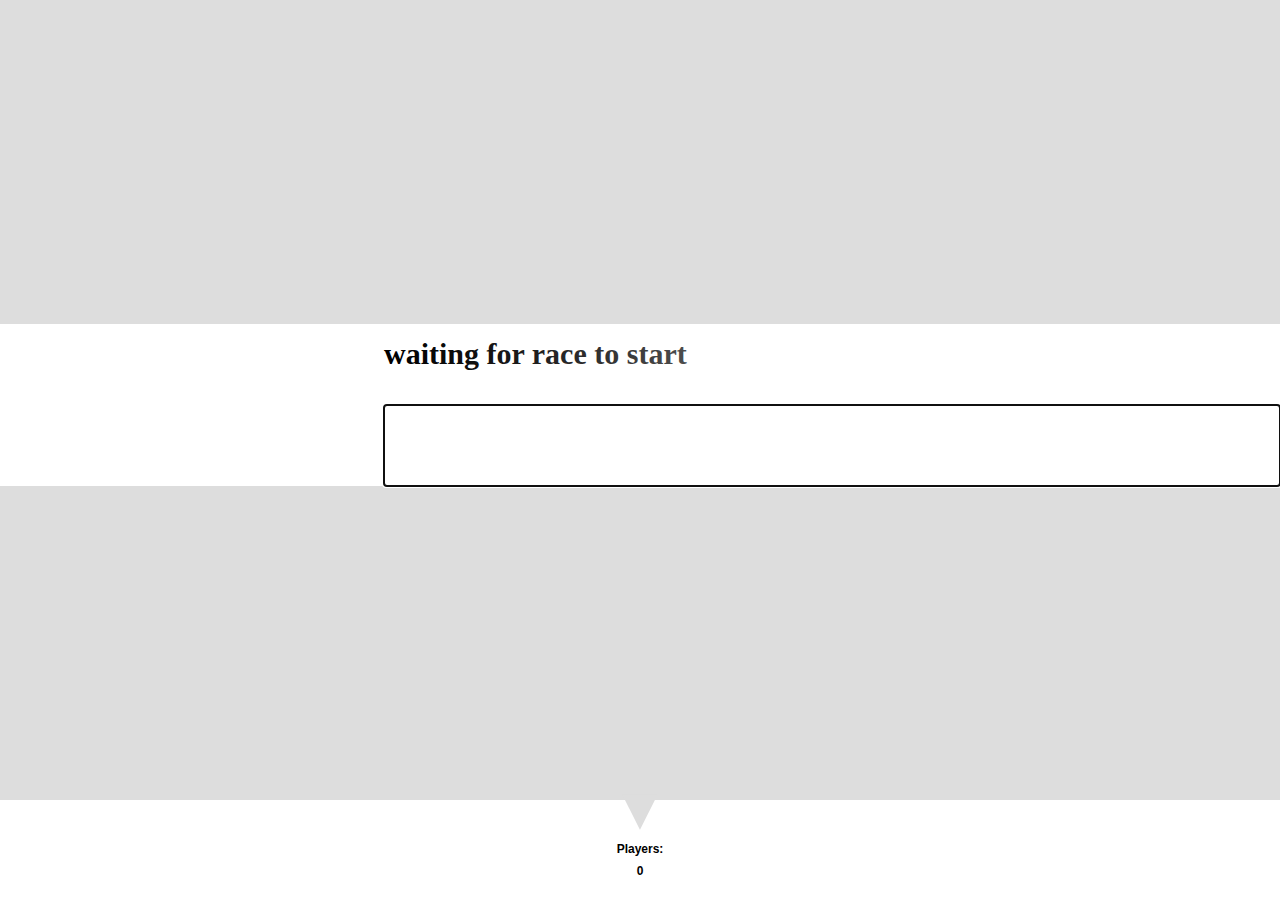
<file: web/race.html>
<!doctype html>
<html>
	<head>
		<title>GoTypist</title>
		<meta charset="utf-8" />
		<link type="text/css" href="style.css" rel="stylesheet" />
	</head>
	<body>
		<div id="wrapper">
			 <div id="feed-wrapper">
				<img src="bg.png"/>
        <div id="feed-text">waiting for race to start</div>
				<input type="text" id="typer-input" tabindex="1" autofocus />
			 </div>
		</div>
		<div id="footer">
			 <div id="arrow">▼</div>
       <div id="sharing">Players: <div id="racercount">0</div></div>
     </div>
   </div>
   <script>
    var socket=new WebSocket("ws://localhost:8080/socket?id={{.}}");
    socket.onmessage=function(msg){ handleMsg(JSON.parse(msg.data));};
   </script>
		<script type="text/javascript" src="scripts2.js"></script>
	</body>
</html>
</file>
<file: web/style.css>
body {
	margin: 0;
	
	background: #fff;
}

#wrapper {
	background: #ddd;
	position:absolute;
	top: 0;
	left: 0;
	width: 100%;
	height: 90%;
	
}

	#wrapper #logo {
		position: absolute;
		font: bold 100px/80px Arial, Tahoma, Verdana;
		top: 50%;
		left: 50%;
		margin-top: -58px;
		margin-left: -70px;
	}
	
		#wrapper #logo div {
			font: bold 37px/36px Arial, Tahoma, Verdana;
			margin-left: 6px;
		}
	
	#wrapper #link_holder {
		position: absolute;
		width: 100%;
		top: 50%;
		height: 30px;
		text-align: center;
	}
	
		#wrapper #link_holder a, #wrapper #link_holder a:hover, #wrapper #link_holder a:visited, #wrapper #link_holder a:active, #wrapper #link_holder a:focus {
			background: #fff;
			color: #000;
			font: bold 15px Tahoma, Arial, Verdana;
			text-decoration: none;
			padding: 5px;
			visibility: hidden;
			opacity: 0;
		}

#footer {
	background: #fff;
	position:absolute;
	bottom: 0;
	height: 10%;
	width: 100%;
	min-height: 100px;
}

	#footer #arrow {
		color: #ddd;
    margin-top:-10px;
		font: bold 60px/38px Arial, Tahoma, Verdana;
		text-align: center;
	}
	
	#footer #sharing {
		margin-top: 10px;
		text-align: center;
		font: bold 12px/22px Tahoma, Arial, Verdana;
	}
	
	#wrapper #feed-wrapper {
		background: #fff;
		position: absolute;
		top: 40%;
		width: 100%;
		height: 20%;
	}

		#wrapper #feed-wrapper #feed-text {
			background: #fff;
			color: #000;
			font: bold 30px/60px Georgia, 'Times New Roman';
			margin-left: 30%;
			height: 50%;
		}
		
		#wrapper #feed-wrapper img {
			position:absolute;
			height:60px;
			width:70%;
			left: 30%;
		}
		
		#wrapper #feed-wrapper #typer-input {
			font: bold 30px/60px Georgia, 'Times New Roman';
      padding:0;
			background: none;
			text-align: left;
			width: 70%;
			margin-left: 30%;
			border: 0;
			height: 50%;
		}
</file>
